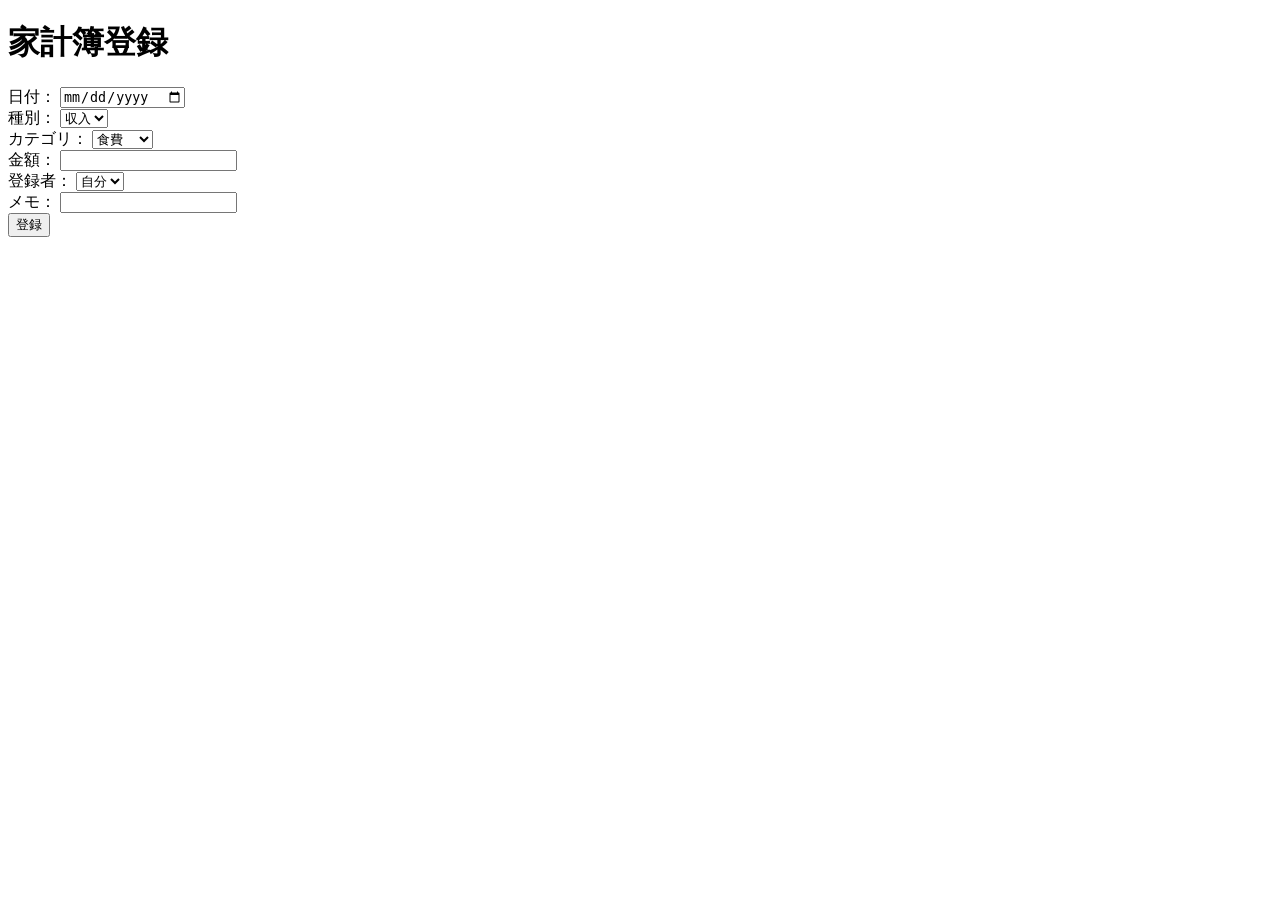
<file: kakeibo-app/src/main/resources/templates/form.html>
<!DOCTYPE html>
<html xmlns:th="http://www.thymeleaf.org">
<head>
    <meta charset="UTF-8">
    <title>登録画面</title>
</head>
<body>

<h1>家計簿登録</h1>

<form th:action="@{/save}" th:object="${transaction}" method="post">
	<input type="hidden" th:field="*{id}">
    <div>
        日付：
        <input type="date" th:field="*{date}">
    </div>

    <div>
        種別：
        <select th:field="*{type}">
            <option value="収入">収入</option>
            <option value="支出">支出</option>
        </select>
    </div>

	<div>
	    カテゴリ：
	    <select th:field="*{category}">
	        <option value="食費">食費</option>
	        <option value="飲み物">飲み物</option>
	        <option value="交通費">交通費</option>
	        <option value="日用品">日用品</option>
	        <option value="通信費">通信費</option>
	        <option value="家賃">家賃</option>
	        <option value="光熱費">光熱費</option>
	        <option value="娯楽">娯楽</option>
	        <option value="給料">給料</option>
	        <option value="その他">その他</option>
	    </select>
	</div>

    <div>
        金額：
        <input type="number" th:field="*{amount}">
    </div>
	<div>
	    登録者：
	    <select th:field="*{userName}">
	        <option value="自分">自分</option>
	        <option value="妻">妻</option>
	    </select>
	</div>
    <div>
        メモ：
        <input type="text" th:field="*{memo}">
    </div>

    <button type="submit">登録</button>

</form>

</body>
</html>
</file>
